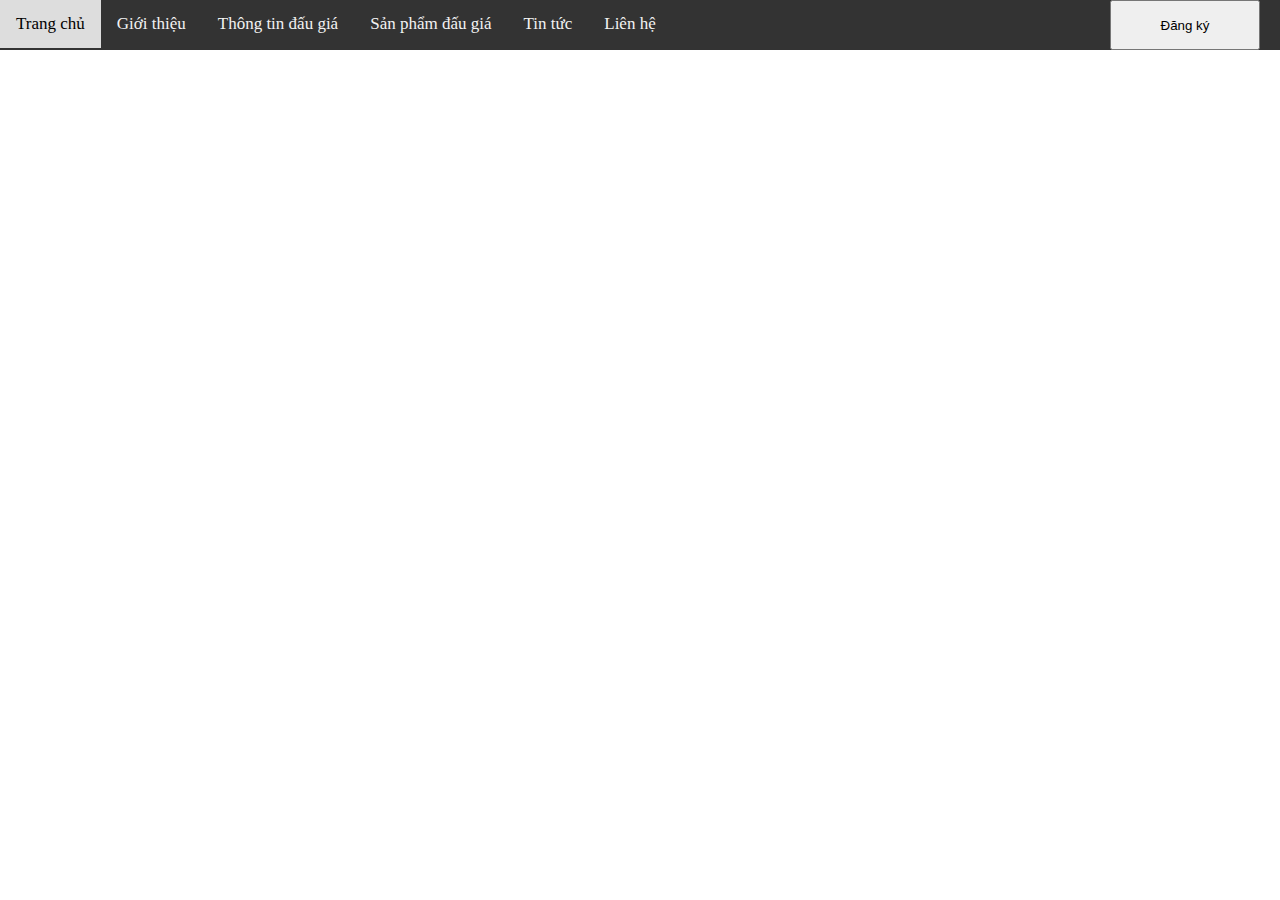
<file: Menu/index.html>
<!DOCTYPE html>
<html lang="en">

<head>
    <meta charset="UTF-8">
    <meta http-equiv="X-UA-Compatible" content="IE=edge">
    <meta name="viewport" content="width=device-width, initial-scale=1.0">
    <title>Document</title>
    <link rel="stylesheet" href="style.css">
</head>

<body>

    <div class="topnav" id="myTopnav">
        <a href="#">Trang chủ</a>
        <a href="#">Giới thiệu</a>
        <a href="#">Thông tin đấu giá</a>
        <a href="#">Sản phẩm đấu giá</a>
        <a href="#">Tin tức</a>
        <a href="#">Liên hệ</a>
        <a href="javascript:void(0);" style="font-size:15px;" class="icon" onclick="myFunction()">&#9776;</a>
        <button>Đăng ký</button>
    </div>

    
</body>
<script>
    function myFunction() {
        var x = document.getElementById("myTopnav")
        if (x.className === "topnav") {
            x.className += " responsive";
        } else {
            x.className = "topnav";
        }
    }
</script>

</html>
</file>
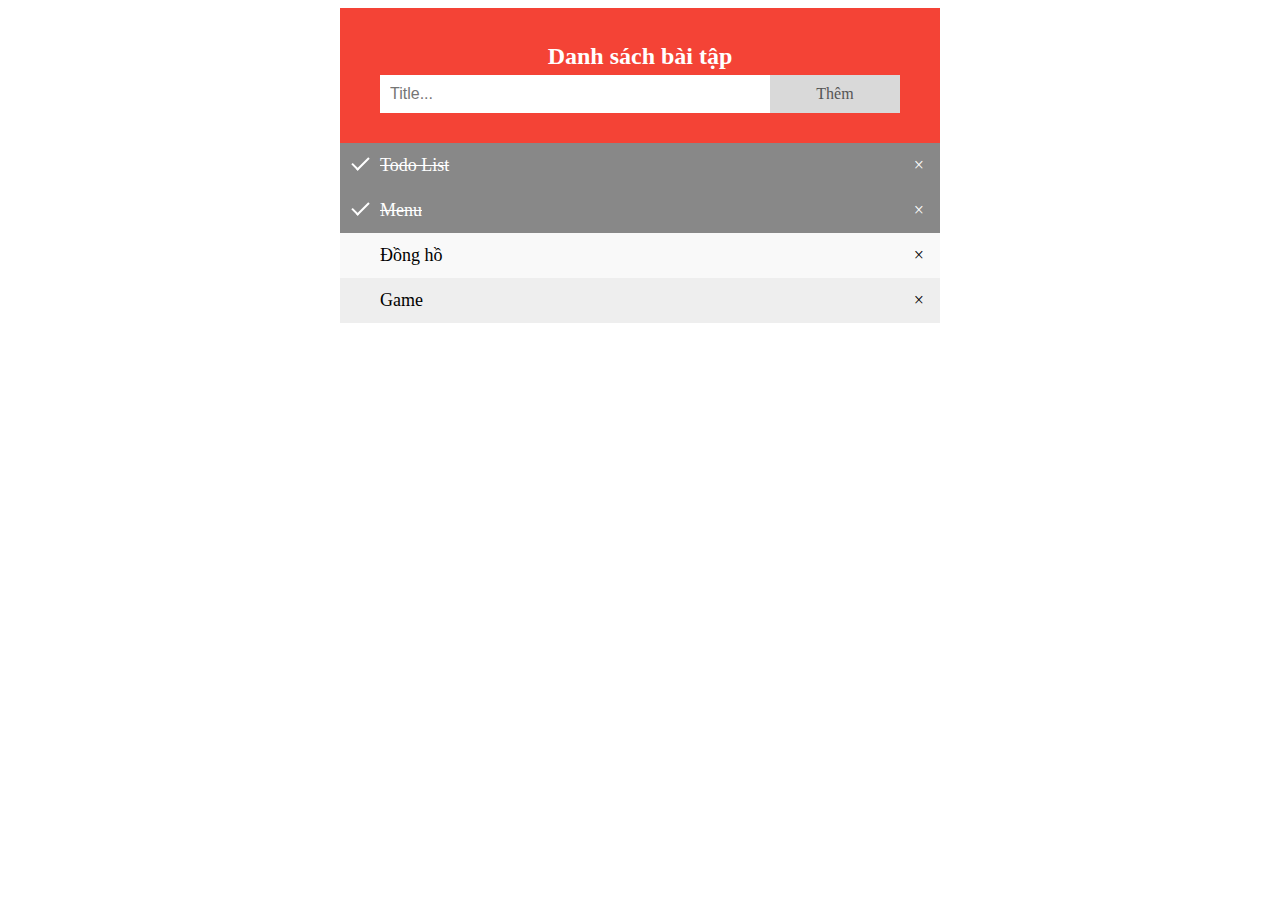
<file: Todo-List/index.html>
<!DOCTYPE html>
<html lang="en">

<head>
    <meta charset="UTF-8">
    <meta http-equiv="X-UA-Compatible" content="IE=edge">
    <meta name="viewport" content="width=device-width, initial-scale=1.0">
    <title>Document</title>
    <link rel="stylesheet" href="style.css">
</head>

<body>
    <div class="container">
        <div id="todoList" class="header">
            <h2 style="margin: 5px;">Danh sách bài tập </h2>
            <input type="text" id="myInput" placeholder="Title...">
            <span onclick="newElement()" class="addBtn">Thêm</span>
        </div>

        <ul id="myUl">
            <li class="checked">Todo List</li>
            <li class="checked">Menu</li>
            <li>Đồng hồ</li>
            <li>Game</li>
        </ul>
    </div>
    <script src="main.js"></script>
</body>

</html>
</file>
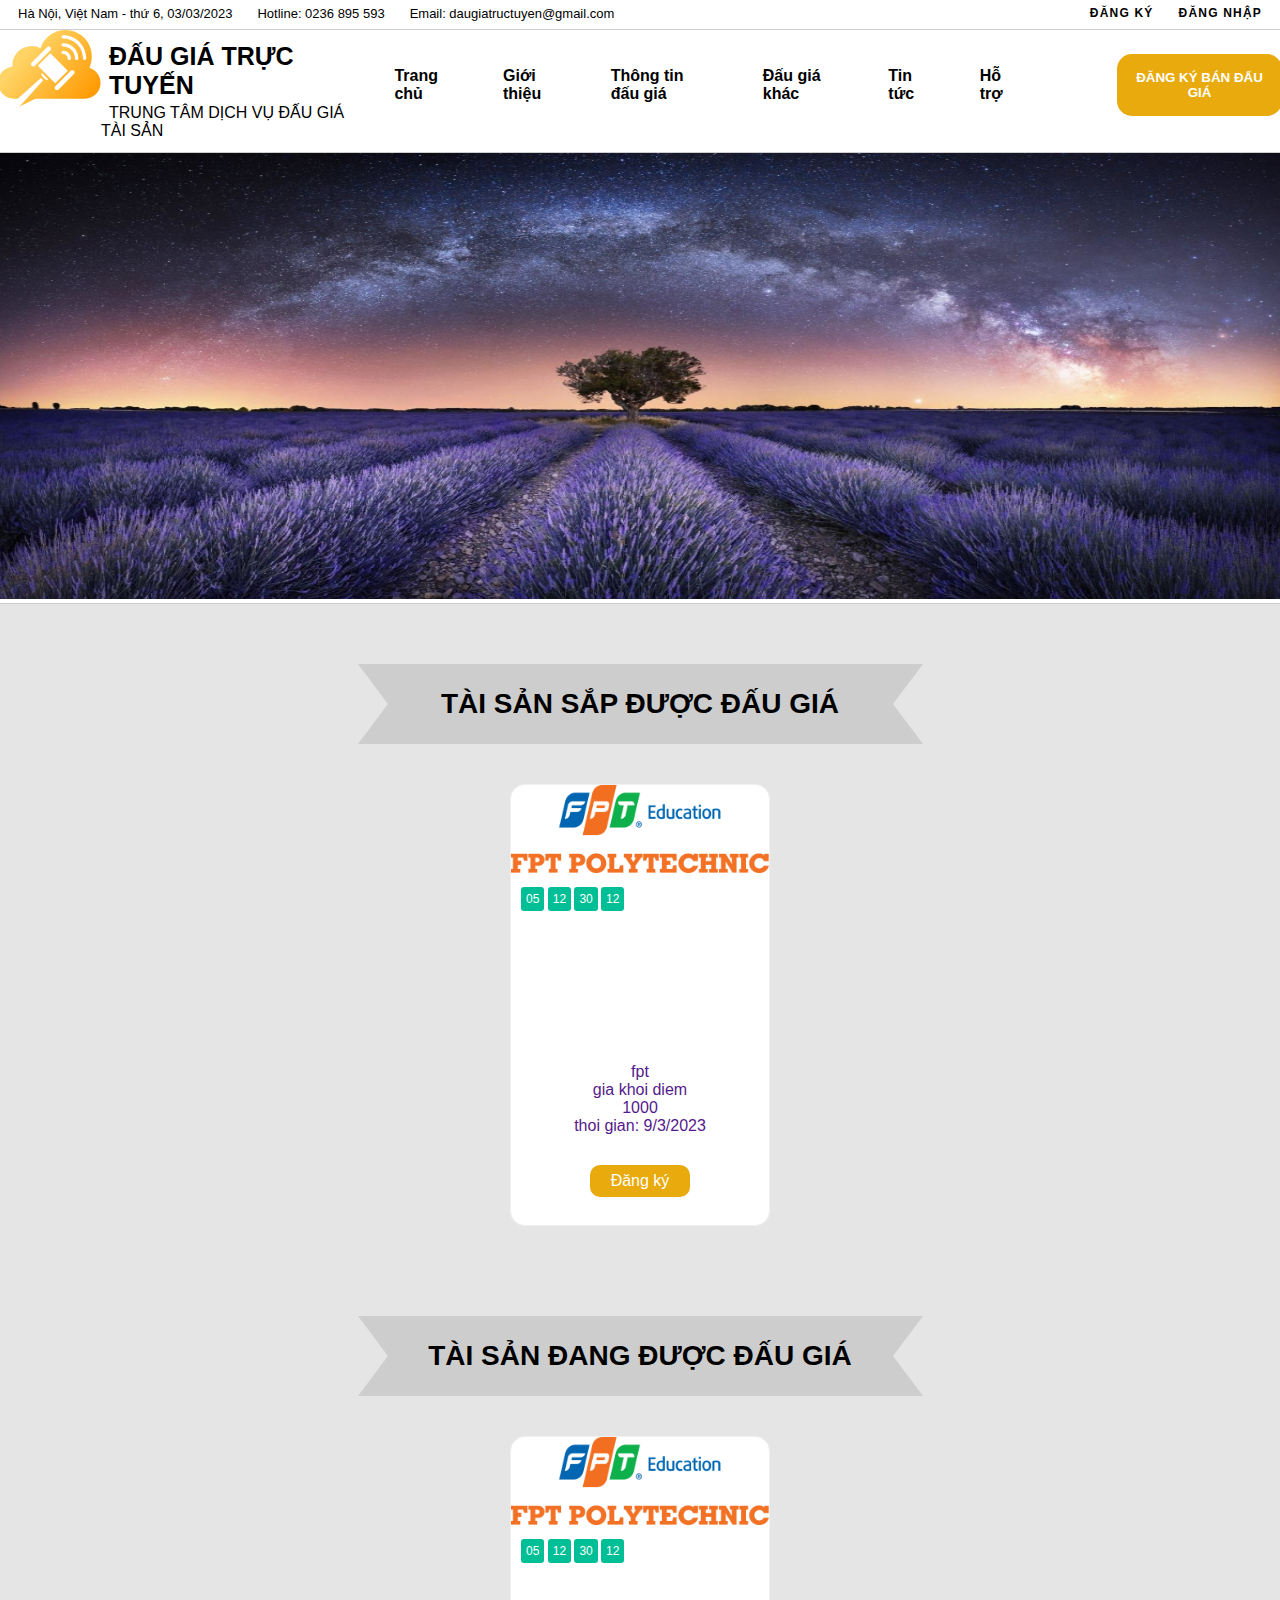
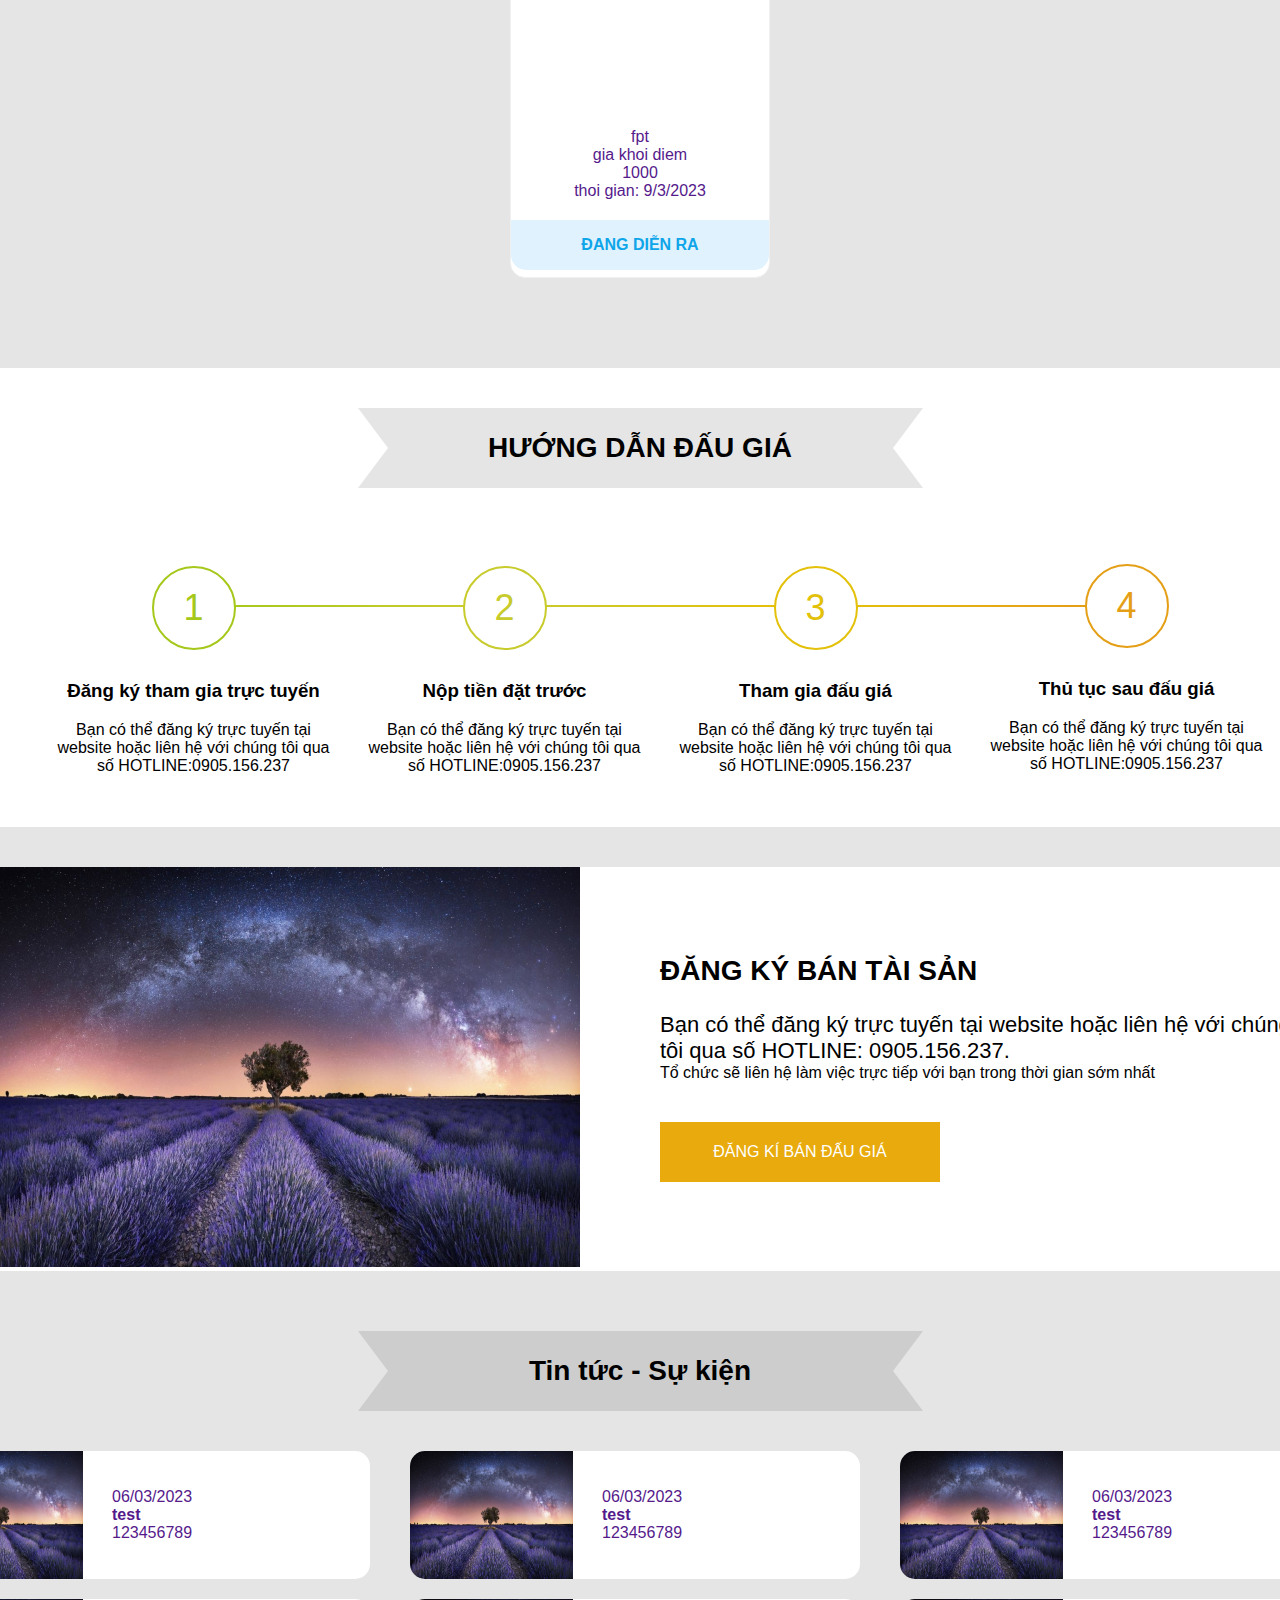
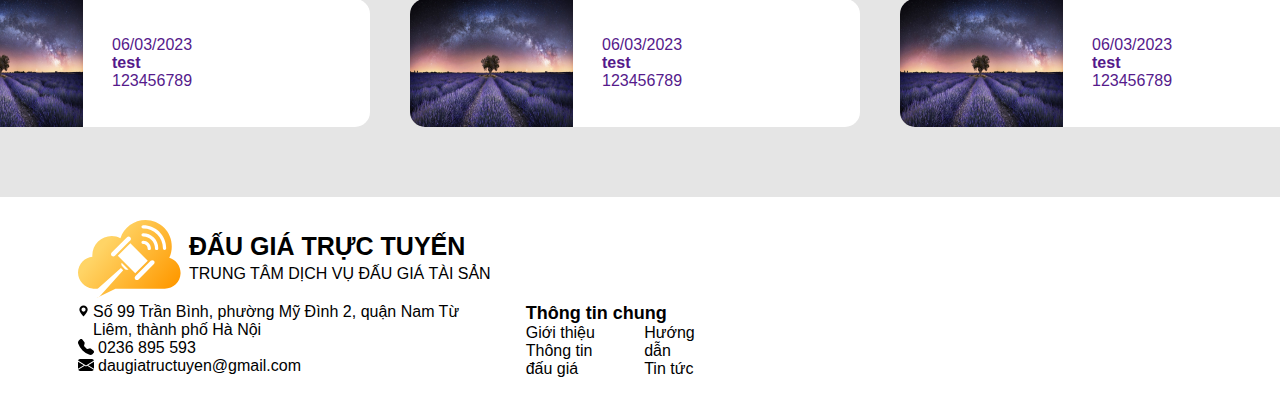
<file: trangchu/index.html>
<!DOCTYPE html>
<html lang="en">

<head>
    <meta charset="UTF-8">
    <meta http-equiv="X-UA-Compatible" content="IE=edge">
    <meta name="viewport" content="width=device-width, initial-scale=1.0">
    <title>Document</title>
    <link rel="stylesheet" href="style.css">
</head>

<body class="m--2">
    <div id="root">
        <div class="flex justify-between time-header mb-8 mt-8">
            <div class=" flex flex-row text-13">
                <div class="mr-25">
                    <span>Hà Nội, Việt Nam - thứ 6, 03/03/2023 </span>
                </div>
                <div class="mr-25">
                    <span>Hotline: 0236 895 593</span>
                </div>
                <div>
                    <span>Email: daugiatructuyen@gmail.com</span>
                </div>
            </div>
            <div class="flex font-bold text-12">
                <div class="mr-25">
                    <span><a href="" class="cursor-pointer letter-spacing-big text-decoration text-black">ĐĂNG
                            KÝ</a></span>
                </div>
                <div>
                    <span><a href="" class="cursor-pointer letter-spacing-big text-decoration text-black">ĐĂNG
                            NHẬP</a></span>
                </div>
            </div>
        </div>

        <div class="flex items-center justify-center w-full border-top">
            <div class="flex items-center justify-between flex-row mb-12">
                <div class="flex justify-center">
                    <div class="">
                        <div>
                            <svg width="103" height="79" viewBox="0 0 103 79" fill="none"
                                xmlns="http://www.w3.org/2000/svg">
                                <path
                                    d="M102.578 53.0161C102.578 53.1883 102.578 53.3599 102.557 53.5104C102.278 62.0418 95.3759 68.6609 86.7639 68.6609H37.4398L18.5 77.9238L20.2852 68.6609H14.831C14.7028 68.6609 14.5746 68.6394 14.4464 68.6179C6.49661 67.823 0.170963 60.9461 0 52.8656V52.5004C0.0213703 48.2239 1.70963 44.2053 4.72284 41.2181C7.35139 38.5962 10.7279 37.0275 14.3609 36.6837C14.3396 36.2323 14.3181 35.781 14.3181 35.3298C14.3396 30.1292 16.3697 25.2724 20.0454 21.6191C23.7211 17.9658 28.6363 16.0531 33.7224 16.0102C36.7784 16.0316 39.7489 16.7838 42.4201 18.2022C45.9677 7.47854 56.0332 0 67.4665 0H67.5947C74.6254 0.0429801 81.2288 2.81521 86.1654 7.8439C91.1235 12.8941 93.8157 19.556 93.7731 26.6477C93.7516 30.4945 92.9186 34.2767 91.2943 37.7152C97.9193 39.6923 102.599 45.7956 102.578 53.0161Z"
                                    fill="url(#paint0_linear_570_42845)"></path>
                                <path
                                    d="M52.2675 17.1731C51.8294 16.7354 51.2549 16.5027 50.6391 16.5027C50.0236 16.5027 49.449 16.7354 49.011 17.1731L33.6744 32.5099C33.2365 32.9477 33.004 33.5223 33.004 34.1379C33.004 34.7537 33.2365 35.3283 33.6744 35.766C34.1122 36.2039 34.6868 36.4364 35.3024 36.4364C35.9181 36.4364 36.4927 36.2039 36.9305 35.766L51.597 21.086C51.597 21.086 51.597 21.086 51.6106 21.0723C51.6106 21.0723 51.6106 21.0723 51.6242 21.0586L52.2675 20.4156C52.7051 19.9777 52.9376 19.4032 52.9376 18.7875C52.9376 18.1719 52.6914 17.6109 52.2675 17.1731ZM57.3293 59.4346C57.7674 59.8727 58.3419 60.1051 58.9573 60.1051C59.5732 60.1051 60.1478 59.8727 60.5854 59.4346L75.9224 44.0844C76.8253 43.1814 76.8253 41.7313 75.9224 40.8282C75.4844 40.3903 74.9099 40.1578 74.2944 40.1578C73.6786 40.1578 73.104 40.3903 72.6664 40.8282L57.9862 55.5082C57.9862 55.5082 57.9862 55.5082 57.9862 55.5218C57.9862 55.5218 57.9862 55.5218 57.9726 55.5218L57.3293 56.165C56.8918 56.6026 56.6589 57.1775 56.6589 57.793C56.6589 58.4226 56.8918 58.9971 57.3293 59.4346ZM57.2338 53.2784L69.7657 40.7461L52.3494 23.3298L39.8173 35.8618L57.2338 53.2784ZM50.5162 49.557L43.648 42.6888C43.0736 43.8929 43.2787 45.384 44.2639 46.3692L46.8222 48.9275C47.8347 49.9264 49.3121 50.1316 50.5162 49.557ZM16.2033 77.0016C16.901 77.6993 17.8177 78.0686 18.8028 78.0414C19.7877 78.0141 20.6908 77.6038 21.3474 76.8646L45.1805 50.2685L42.9366 48.0246L16.3401 71.8709C15.615 72.5278 15.1909 73.4307 15.1635 74.416C15.1361 75.3872 15.5055 76.3174 16.2033 77.0016Z"
                                    fill="white"></path>
                                <path
                                    d="M70.61 22.9056C72.0879 24.3838 72.9044 26.362 72.8977 28.4704C72.8949 29.3739 72.1512 30.1176 71.2474 30.1205C70.344 30.1232 69.6049 29.3843 69.6194 28.4922C69.6116 27.2528 69.152 26.0958 68.2859 25.2298C67.4198 24.3869 66.2976 23.9155 65.1043 23.9308C64.1889 23.9453 63.4618 23.2177 63.4531 22.3027C63.4556 21.3991 64.1878 20.667 65.0915 20.6642C67.165 20.6461 69.1201 21.4392 70.5985 22.8941L70.61 22.9056Z"
                                    fill="white"></path>
                                <path
                                    d="M63.4766 14.8425C63.468 13.9505 64.2117 13.2069 65.1154 13.204C69.1466 13.1681 72.9411 14.7084 75.7934 17.5607L75.8281 17.5954C78.7036 20.4707 80.2899 24.3116 80.277 28.4123C80.2742 29.3159 79.5421 30.0479 78.6271 30.0624C77.7234 30.0652 76.9958 29.3378 76.9987 28.4342C77.0091 25.1906 75.7673 22.1828 73.504 19.9194L73.4809 19.8963C71.2523 17.6676 68.2676 16.4491 65.1167 16.4822C64.2129 16.4851 63.4853 15.7576 63.4766 14.8425Z"
                                    fill="white"></path>
                                <path
                                    d="M81.4159 11.8898C85.7924 16.2662 88.1952 22.1085 88.1873 28.3523C88.1845 29.2558 87.4523 29.9879 86.5486 29.9908C85.6452 29.9936 84.9176 29.2661 84.9206 28.3626C84.9375 22.9876 82.8682 17.9667 79.115 14.2137L79.0691 14.1675C75.339 10.4608 70.3987 8.44919 65.1395 8.48889C64.2362 8.49175 63.5087 7.76423 63.5 6.8723C63.5029 5.96874 64.2349 5.23667 65.1267 5.22228C71.2549 5.16826 77.0278 7.52478 81.3696 11.8435C81.3812 11.855 81.4044 11.8781 81.4159 11.8898Z"
                                    fill="white"></path>
                                <defs>
                                    <linearGradient id="paint0_linear_570_42845" x1="31.8051" y1="16.999" x2="94.5706"
                                        y2="68.4074" gradientUnits="userSpaceOnUse">
                                        <stop stop-color="#FFD466"></stop>
                                        <stop offset="1" stop-color="#FF9900"></stop>
                                    </linearGradient>
                                </defs>
                            </svg>
                        </div>
                    </div>
                    <div class="">
                        <div class="font-bold text-25 ml-8 mt-12 mb-4">
                            <span>ĐẤU GIÁ TRỰC TUYẾN</span>
                        </div>
                        <span class="ml-8">TRUNG TÂM DỊCH VỤ ĐẤU GIÁ TÀI SẢN</span>
                    </div>
                </div>

                <ul class="flex justify-center items-center font-bold list-style">
                    <li class="mr-50">
                        <span><a href="" class="hover-link-yellow text-decoration text-black">Trang chủ</a></span>
                    </li>
                    <li class="mr-50 ">
                        <span><a href="" class=" hover-link-yellow text-decoration text-black">Giới thiệu</a></span>
                    </li>
                    <li class="mr-50">
                        <span><a href="" class=" hover-link-yellow text-decoration text-black">Thông tin đấu
                                giá</a></span>
                    </li>
                    <li class="mr-50 ">
                        <span><a href="" class="text-decoration text-black hover-link-yellow">Đấu giá khác</a></span>
                    </li>
                    <li class="mr-50 ">
                        <span><a href="" class="text-decoration text-black hover-link-yellow">Tin tức</a></span>
                    </li>
                    <li class="mr-50">
                        <span><a href="" class="text-decoration text-black hover-link-yellow">Hỗ trợ</a></span>
                    </li>
                    <li class="mr-50">
                        <span><a href=""></a></span>
                    </li>
                </ul>


                <button type="button" class="bg-yellow p-12 text-white rounded ml-5 font-bold border-none">ĐĂNG KÝ BÁN
                    ĐẤU GIÁ</button>

            </div>
        </div>


        <div class="border-top border-bottom ">
            <a href="" class=""><img src="src/8-1626444967.jpg" alt="" class="h-450 w-full"></a>
        </div>


        <div class="">
            <div class="bg-neutral-200 flex justify-center items-center flex-col">
                <div class="pb-20"></div>
                <div class="section-banner mt-40 text-black">
                    <span>TÀI SẢN SẮP ĐƯỢC ĐẤU GIÁ</span>
                </div>
                <div class="flex justify-center pb-20">
                    <div class="mt-40 mb-30">
                        <div class="flex items-center justify-center">
                            <a href="" class="w-280 text-decoration">
                                <div class="w-260 border border-box bg-white rounded">
                                    <div class="h-250">
                                        <div class="">
                                            <img src="src/FPT_Polytechnic.png" alt="" class=" w-full">
                                        </div>
                                        <div class="time">
                                            <div class="item">
                                                <div id="day">05</div>
                                            </div>
                                            <div class="item">
                                                <div id="hour">12</div>
                                            </div>
                                            <div class="item">
                                                <div id="minute">30</div>
                                            </div>
                                            <div class="item">
                                                <div id="seconds">12</div>
                                            </div>
                                        </div>
                                        
                                    </div>
                                    <div class="flex justify-center items-center flex-col h-190">
                                        <span>fpt</span>
                                        <span>gia khoi diem</span>
                                        <span>1000</span>
                                        <span>thoi gian: 9/3/2023</span>
                                        <button class="bg-yellow   text-16 text-white mt-30 border-none"
                                            style="width: 100px; height: 32px; border-radius: 10px;">Đăng
                                            ký</button>
                                    </div>
                                </div>
                            </a>
                        </div>
                    </div>

                </div>
                <div class="section-banner mt-40 text-black">
                    <span>TÀI SẢN ĐANG ĐƯỢC ĐẤU GIÁ</span>
                </div>
                <div class="flex justify-center pb-20">
                    <div class="mt-40 mb-70">
                        <div class="flex items-center justify-center">
                            <a href="" class="w-280 text-decoration">
                                <div class="w-260 border border-box bg-white rounded">
                                    <div class="h-250">
                                        <div class="">
                                            <img src="src/FPT_Polytechnic.png" alt="" class=" w-full">
                                        </div>
                                        <div class="time">
                                            <div class="item">
                                                <div id="day1">05</div>
                                            </div>
                                            <div class="item">
                                                <div id="hour1">12</div>
                                            </div>
                                            <div class="item">
                                                <div id="minute1">30</div>
                                            </div>
                                            <div class="item">
                                                <div id="seconds1">12</div>
                                            </div>
                                        </div>
                                        
                                    </div>

                                    <div class="flex justify-center items-center flex-col h-190">
                                        <span>fpt</span>
                                        <span>gia khoi diem</span>
                                        <span>1000</span>
                                        <span>thoi gian: 9/3/2023</span>
                                        <div class="font-bold flex justify-center items-center w-full"
                                            style="background-color:#e0f2fe; color: #0ea5e9; height: 50px; margin-top: 20px; margin-bottom: -33px; border-bottom-left-radius:15px; border-bottom-right-radius: 15px;">
                                            ĐANG DIỄN RA
                                        </div>
                                    </div>
                                </div>
                            </a>
                        </div>
                    </div>

                </div>
                <div class="flex justify-center flex-col items-center bg-white mb-40">
                    <div class="section-banner-white mt-40 text-black">
                        <span>HƯỚNG DẪN ĐẤU GIÁ</span>
                    </div>

                    <div class="pb-20">
                        <ol class="flex mt-60 flex-wrap">
                            <li class="stepper-item step-1">
                                <h3 class="mt-30">Đăng ký tham gia trực tuyến</h3>
                                <p class="mt-0">Bạn có thể đăng ký trực tuyến tại website hoặc liên hệ với chúng tôi qua
                                    số
                                    HOTLINE:0905.156.237</p>
                            </li>
                            <li class="stepper-item step-2">
                                <h3 class="mt-30">Nộp tiền đặt trước</h3>
                                <p class="mt-0">Bạn có thể đăng ký trực tuyến tại website hoặc liên hệ với chúng tôi qua
                                    số
                                    HOTLINE:0905.156.237</p>
                            </li>
                            <li class="stepper-item step-3">
                                <h3 class="mt-30">Tham gia đấu giá</h3>
                                <p class="mt-0">Bạn có thể đăng ký trực tuyến tại website hoặc liên hệ với chúng tôi qua
                                    số
                                    HOTLINE:0905.156.237</p>
                            </li>
                            <li class="stepper-item step-4">
                                <h3 class="mt-30">Thủ tục sau đấu giá</h3>
                                <p class="mt-0">Bạn có thể đăng ký trực tuyến tại website hoặc liên hệ với chúng tôi qua
                                    số
                                    HOTLINE:0905.156.237</p>
                            </li>
                        </ol>
                    </div>
                </div>


                <div class="bg-white w-1440 flex rounded  justify-center mt-40" style="margin: 0 -40px;">
                    <div class="w-50" style="margin-left: 60px; margin-right: 40px;">
                        <img src="src/8-1626444967.jpg" alt="" class="" style="height: 400px; width: 600px;">
                    </div>
                    <div class="" style="padding-left: 40px; padding-right: 40px; margin: auto 0;">
                        <div class="flex justify-center flex-col">
                            <span class="text-28 font-bold">ĐĂNG KÝ BÁN TÀI SẢN</span>
                            <span class="text-22 mt-25">Bạn có thể đăng ký trực tuyến tại website hoặc liên hệ với chúng
                                tôi qua số HOTLINE: 0905.156.237.</span>
                            <span class="text-16">Tổ chức sẽ liên hệ làm việc trực tiếp với bạn trong thời gian sớm
                                nhất</span>
                            <button class="mt-40 bg-yellow text-white border-none text-16"
                                style="height: 60px; width: 280px; ">ĐĂNG KÍ BÁN ĐẤU GIÁ</button>
                        </div>

                    </div>
                </div>


                <div class="section-banner mt-60 text-black">
                    <span>Tin tức - Sự kiện</span>
                </div>


                <div class="w-1440 mt-40 mb-70 grid grid-cols-3 gap-5">
                    <a href="" class="text-decoration">
                        <div class="flex rounded bg-white w-full" style="width: 450px; height: 128px; ">
                            <div class=""><img src="src/8-1626444967.jpg" alt="" class=" rounded-l" style="height: 128px; width: 85%;">
                            </div>
                            <div class="flex justify-center flex-col">
                                <span>06/03/2023</span>
                                <span class="font-bold">test</span>
                                <span>123456789</span>
                            </div>
                        </div>
                    </a>
                    <a href="" class="text-decoration ml-10">
                        <div class="flex rounded bg-white " style="width: 450px; height: 128px;">
                            <div class=""><img src="src/8-1626444967.jpg" alt="" class=" rounded-l"
                                    style="height: 128px; width: 85%;">
                            </div>
                            <div class="flex justify-center flex-col">
                                <span>06/03/2023</span>
                                <span class="font-bold">test</span>
                                <span>123456789</span>
                            </div>
                        </div>
                    </a>
                    <a href="" class="text-decoration ml-20">
                        <div class="flex rounded bg-white " style="width: 450px; height: 128px;">
                            <div class=""><img src="src/8-1626444967.jpg" alt="" class=" rounded-l"
                                    style="height: 128px; width: 85%;">
                            </div>
                            <div class="flex justify-center flex-col">
                                <span>06/03/2023</span>
                                <span class="font-bold">test</span>
                                <span>123456789</span>
                            </div>
                        </div>
                    </a>
                    <a href="" class="text-decoration">
                        <div class="flex rounded bg-white " style="width: 450px; height: 128px;">
                            <div class=""><img src="src/8-1626444967.jpg" alt="" class=" rounded-l"
                                    style="height: 128px; width: 85%;">
                            </div>
                            <div class="flex justify-center flex-col">
                                <span>06/03/2023</span>
                                <span class="font-bold">test</span>
                                <span>123456789</span>
                            </div>
                        </div>
                    </a>
                    <a href="" class="text-decoration ml-10">
                        <div class="flex rounded bg-white " style="width: 450px; height: 128px;">
                            <div class=""><img src="src/8-1626444967.jpg" alt="" class=" rounded-l"
                                    style="height: 128px; width: 85%;">
                            </div>
                            <div class="flex justify-center flex-col">
                                <span>06/03/2023</span>
                                <span class="font-bold">test</span>
                                <span>123456789</span>
                            </div>
                        </div>
                    </a>
                    <a href="" class="text-decoration ml-20">
                        <div class="flex rounded bg-white " style="width: 450px; height: 128px;">
                            <div class=""><img src="src/8-1626444967.jpg" alt="" class=" rounded-l"
                                    style="height: 128px; width: 85%;">
                            </div>
                            <div class="flex justify-center flex-col">
                                <span>06/03/2023</span>
                                <span class="font-bold">test</span>
                                <span>123456789</span>
                            </div>
                        </div>
                    </a>

                </div>

            </div>
        </div>
        <div class="flex justify-between">
            <div class="flex flex-col justify-center" style="padding: 20px 80px;">
                <div class="flex">
                    <div class="">
                        <div>
                            <svg width="103" height="79" viewBox="0 0 103 79" fill="none"
                                xmlns="http://www.w3.org/2000/svg">
                                <path
                                    d="M102.578 53.0161C102.578 53.1883 102.578 53.3599 102.557 53.5104C102.278 62.0418 95.3759 68.6609 86.7639 68.6609H37.4398L18.5 77.9238L20.2852 68.6609H14.831C14.7028 68.6609 14.5746 68.6394 14.4464 68.6179C6.49661 67.823 0.170963 60.9461 0 52.8656V52.5004C0.0213703 48.2239 1.70963 44.2053 4.72284 41.2181C7.35139 38.5962 10.7279 37.0275 14.3609 36.6837C14.3396 36.2323 14.3181 35.781 14.3181 35.3298C14.3396 30.1292 16.3697 25.2724 20.0454 21.6191C23.7211 17.9658 28.6363 16.0531 33.7224 16.0102C36.7784 16.0316 39.7489 16.7838 42.4201 18.2022C45.9677 7.47854 56.0332 0 67.4665 0H67.5947C74.6254 0.0429801 81.2288 2.81521 86.1654 7.8439C91.1235 12.8941 93.8157 19.556 93.7731 26.6477C93.7516 30.4945 92.9186 34.2767 91.2943 37.7152C97.9193 39.6923 102.599 45.7956 102.578 53.0161Z"
                                    fill="url(#paint0_linear_570_42845)"></path>
                                <path
                                    d="M52.2675 17.1731C51.8294 16.7354 51.2549 16.5027 50.6391 16.5027C50.0236 16.5027 49.449 16.7354 49.011 17.1731L33.6744 32.5099C33.2365 32.9477 33.004 33.5223 33.004 34.1379C33.004 34.7537 33.2365 35.3283 33.6744 35.766C34.1122 36.2039 34.6868 36.4364 35.3024 36.4364C35.9181 36.4364 36.4927 36.2039 36.9305 35.766L51.597 21.086C51.597 21.086 51.597 21.086 51.6106 21.0723C51.6106 21.0723 51.6106 21.0723 51.6242 21.0586L52.2675 20.4156C52.7051 19.9777 52.9376 19.4032 52.9376 18.7875C52.9376 18.1719 52.6914 17.6109 52.2675 17.1731ZM57.3293 59.4346C57.7674 59.8727 58.3419 60.1051 58.9573 60.1051C59.5732 60.1051 60.1478 59.8727 60.5854 59.4346L75.9224 44.0844C76.8253 43.1814 76.8253 41.7313 75.9224 40.8282C75.4844 40.3903 74.9099 40.1578 74.2944 40.1578C73.6786 40.1578 73.104 40.3903 72.6664 40.8282L57.9862 55.5082C57.9862 55.5082 57.9862 55.5082 57.9862 55.5218C57.9862 55.5218 57.9862 55.5218 57.9726 55.5218L57.3293 56.165C56.8918 56.6026 56.6589 57.1775 56.6589 57.793C56.6589 58.4226 56.8918 58.9971 57.3293 59.4346ZM57.2338 53.2784L69.7657 40.7461L52.3494 23.3298L39.8173 35.8618L57.2338 53.2784ZM50.5162 49.557L43.648 42.6888C43.0736 43.8929 43.2787 45.384 44.2639 46.3692L46.8222 48.9275C47.8347 49.9264 49.3121 50.1316 50.5162 49.557ZM16.2033 77.0016C16.901 77.6993 17.8177 78.0686 18.8028 78.0414C19.7877 78.0141 20.6908 77.6038 21.3474 76.8646L45.1805 50.2685L42.9366 48.0246L16.3401 71.8709C15.615 72.5278 15.1909 73.4307 15.1635 74.416C15.1361 75.3872 15.5055 76.3174 16.2033 77.0016Z"
                                    fill="white"></path>
                                <path
                                    d="M70.61 22.9056C72.0879 24.3838 72.9044 26.362 72.8977 28.4704C72.8949 29.3739 72.1512 30.1176 71.2474 30.1205C70.344 30.1232 69.6049 29.3843 69.6194 28.4922C69.6116 27.2528 69.152 26.0958 68.2859 25.2298C67.4198 24.3869 66.2976 23.9155 65.1043 23.9308C64.1889 23.9453 63.4618 23.2177 63.4531 22.3027C63.4556 21.3991 64.1878 20.667 65.0915 20.6642C67.165 20.6461 69.1201 21.4392 70.5985 22.8941L70.61 22.9056Z"
                                    fill="white"></path>
                                <path
                                    d="M63.4766 14.8425C63.468 13.9505 64.2117 13.2069 65.1154 13.204C69.1466 13.1681 72.9411 14.7084 75.7934 17.5607L75.8281 17.5954C78.7036 20.4707 80.2899 24.3116 80.277 28.4123C80.2742 29.3159 79.5421 30.0479 78.6271 30.0624C77.7234 30.0652 76.9958 29.3378 76.9987 28.4342C77.0091 25.1906 75.7673 22.1828 73.504 19.9194L73.4809 19.8963C71.2523 17.6676 68.2676 16.4491 65.1167 16.4822C64.2129 16.4851 63.4853 15.7576 63.4766 14.8425Z"
                                    fill="white"></path>
                                <path
                                    d="M81.4159 11.8898C85.7924 16.2662 88.1952 22.1085 88.1873 28.3523C88.1845 29.2558 87.4523 29.9879 86.5486 29.9908C85.6452 29.9936 84.9176 29.2661 84.9206 28.3626C84.9375 22.9876 82.8682 17.9667 79.115 14.2137L79.0691 14.1675C75.339 10.4608 70.3987 8.44919 65.1395 8.48889C64.2362 8.49175 63.5087 7.76423 63.5 6.8723C63.5029 5.96874 64.2349 5.23667 65.1267 5.22228C71.2549 5.16826 77.0278 7.52478 81.3696 11.8435C81.3812 11.855 81.4044 11.8781 81.4159 11.8898Z"
                                    fill="white"></path>
                                <defs>
                                    <linearGradient id="paint0_linear_570_42845" x1="31.8051" y1="16.999" x2="94.5706"
                                        y2="68.4074" gradientUnits="userSpaceOnUse">
                                        <stop stop-color="#FFD466"></stop>
                                        <stop offset="1" stop-color="#FF9900"></stop>
                                    </linearGradient>
                                </defs>
                            </svg>
                        </div>
                    </div>
                    <div class="">
                        <div class="font-bold text-25 ml-8 mt-12 mb-4">
                            <span>ĐẤU GIÁ TRỰC TUYẾN</span>
                        </div>
                        <span class="ml-8">TRUNG TÂM DỊCH VỤ ĐẤU GIÁ TÀI SẢN</span>
                    </div>
                </div>

                <div class="flex justify-center">
                    <div>
                        <div class="flex">
                            <svg xmlns="http://www.w3.org/2000/svg" width="16" height="16" fill="currentColor"
                                class="bi bi-geo-alt-fill" viewBox="0 0 16 16">
                                <path
                                    d="M8 16s6-5.686 6-10A6 6 0 0 0 2 6c0 4.314 6 10 6 10zm0-7a3 3 0 1 1 0-6 3 3 0 0 1 0 6z" />
                            </svg>
                            <span class="" style="margin-left: 4px;">Số 99 Trần Bình, phường Mỹ Đình 2, quận Nam Từ
                                Liêm, thành phố Hà
                                Nội</span>
                        </div>
                        <div class="flex">
                            <svg xmlns="http://www.w3.org/2000/svg" width="16" height="16" fill="currentColor"
                                class="bi bi-telephone-fill" viewBox="0 0 16 16">
                                <path fill-rule="evenodd"
                                    d="M1.885.511a1.745 1.745 0 0 1 2.61.163L6.29 2.98c.329.423.445.974.315 1.494l-.547 2.19a.678.678 0 0 0 .178.643l2.457 2.457a.678.678 0 0 0 .644.178l2.189-.547a1.745 1.745 0 0 1 1.494.315l2.306 1.794c.829.645.905 1.87.163 2.611l-1.034 1.034c-.74.74-1.846 1.065-2.877.702a18.634 18.634 0 0 1-7.01-4.42 18.634 18.634 0 0 1-4.42-7.009c-.362-1.03-.037-2.137.703-2.877L1.885.511z" />
                            </svg>
                            <span class="" style="margin-left: 4px;">0236 895 593</span>
                        </div>
                        <div class="flex">
                            <svg xmlns="http://www.w3.org/2000/svg" width="16" height="16" fill="currentColor"
                                class="bi bi-envelope-fill" viewBox="0 0 16 16">
                                <path
                                    d="M.05 3.555A2 2 0 0 1 2 2h12a2 2 0 0 1 1.95 1.555L8 8.414.05 3.555ZM0 4.697v7.104l5.803-3.558L0 4.697ZM6.761 8.83l-6.57 4.027A2 2 0 0 0 2 14h12a2 2 0 0 0 1.808-1.144l-6.57-4.027L8 9.586l-1.239-.757Zm3.436-.586L16 11.801V4.697l-5.803 3.546Z" />
                            </svg>
                            <span class="" style="margin-left: 4px;">daugiatructuyen@gmail.com</span>
                        </div>
                    </div>
                    <div class="" style="margin-left: 60px; font-size: 18px;">
                        <span class="font-bold">Thông tin chung</span>
                        <div class="flex text-16">
                            <div class="" style="margin-right: 40px;">
                                <div class="">
                                    <a href="" class=" text-decoration text-black hover-link-blue">Giới thiệu</a>
                                </div>
                                <div class="">
                                    <a href="" class=" text-decoration text-black hover-link-blue">Thông tin đấu giá</a>
                                </div>

                            </div>
                            <div class="">
                                <div class="">
                                    <a href="" class=" text-decoration text-black hover-link-blue">Hướng dẫn</a>
                                </div>
                                <div class="">
                                    <a href="" class=" text-decoration text-black hover-link-blue">Tin tức</a>
                                </div>
                            </div>
                        </div>
                    </div>
                </div>

            </div>
            <div class="">
                <iframe
                    src="https://www.google.com/maps/embed?pb=!1m18!1m12!1m3!1d3724.062035054602!2d105.77487271485434!3d21.030203685997517!2m3!1f0!2f0!3f0!3m2!1i1024!2i768!4f13.1!3m3!1m2!1s0x313454b3c253bc87%3A0x1f8be1f3a4dac476!2zVGhlIEdhcmRlbiBoaWxsLCA5OSBQLiBUcuG6p24gQsOsbmgsIE3hu7kgxJDDrG5oLCBOYW0gVOG7qyBMacOqbSwgSMOgIE7hu5lpIDEwMDAwMCwgVmnhu4d0IE5hbQ!5e0!3m2!1svi!2s!4v1678091111407!5m2!1svi!2s"
                    width="506px" height="200px" style="border:0;" allowfullscreen="" loading="lazy"
                    referrerpolicy="no-referrer-when-downgrade"></iframe>
            </div>
        </div>
    </div>

    <script src="./script.js"></script>
</body>

</html>
</file>
<file: Menu/style.css>
body {
    margin: 0;
}

.topnav {
    overflow: hidden;
    background-color: #333;
}

.topnav a {
    float: left;
    display: block;
    color: #f2f2f2;
    text-align: center;
    padding: 14px 16px;
    text-decoration: none;
    font-size: 17px;
}

.topnav a:hover {
    background-color: #ddd;
    color: black;
}

.topnav .icon {
    display: none;
}

button {
    float: right;
    height: 50px;
    width: 150px;
    margin: 0 20px;
}

@media screen and (max-width: 900px) {
    .topnav a:not(:first-child) {
        display: none;
    }

    .topnav a.icon {
        float: left;
        display: block;
    }
}

@media screen and (max-width: 900px) {
    .topnav.responsive {
        position: relative;
    }

    .topnav.responsive .icon {
        position: absolute;
        right: 0;
        top: 0;
    }

    .topnav.responsive a {
        float: none;
        display: block;
        text-align: center;
    }

    
}
</file>
<file: Todo-List/style.css>
.container{
    width: 600px;
    margin: auto;
}

*{
    box-sizing: border-box;
}

ul{
    margin: 0;
    padding: 0;
}

ul li{
    cursor: pointer;
    position: relative;
    padding: 12px 8px 12px 40px;
    background: #eee;
    font-size: 18px;
    transition: 0.2s;
    list-style: none;
}

ul li:nth-child(odd) {
    background: #f9f9f9;
}

ul li:hover{
    background: #ddd;
}

ul li.checked{
    background: #888;
    color: #fff;
    text-decoration: line-through;
}

ul li.checked::before{
    content: '';
    position: absolute;
    border-color: #fff;
    border-style: solid;
    border-width: 0 2px 2px 0;
    top: 10px;
    left: 16px;
    transform: rotate(45deg);
    height: 15px;
    width: 7px;
}

.close{
    position: absolute;
    right: 0;
    top: 0;
    padding: 12px 16px 12px 16px;
}

.close:hover{
    background-color: #f44336;
}

.header{
    background-color: #f44336;
    padding: 30px 40px;
    color: white;
    text-align: center;
}

.header::after{
    content: "";
    display: table;
    clear: both;
}

input{
    border: none;
    width: 75%;
    padding: 10px;
    float: left;
    font-size: 16px;
}

.addBtn{
    padding: 10px;
    width: 25%;
    background: #d9d9d9;
    color: #555;
    font-size: 16px;
    text-align: center;
    cursor: pointer;
    float: left;
    transition: 0.3s;
}

.addBtn:hover{
    background-color: #bbb;
}
</file>
<file: trangchu/style.css>
.flex {
    display: flex;
}

.flex-col {
    flex-direction: column;
}

.flex-wrap {
    flex-wrap: wrap;
}

.justify-between {
    justify-content: space-between;
}

.justify-center {
    justify-content: center;
}

.justify-start {
    justify-content: start;
}

.items-center {
    align-items: center;
}

.grid {
    display: grid;
}

.grid-cols-3 {
    grid-template-columns: repeat(3, minmax(0, 1fr));
}

.gap-5 {
    row-gap: 20px;
}



.text-12 {
    font-size: 12px;
}

.text-13 {
    font-size: 13px;
}

.text-16 {
    font-size: 16px;
}

.text-22 {
    font-size: 22px;
}

.text-25 {
    font-size: 25px;
}

.text-28 {
    font-size: 28px;
}

.font-bold {
    font-weight: 700;
}

.text-decoration {
    text-decoration: none;
}

.text-black {
    color: black;
}

.text-white {
    color: white;
}

.bg-white {
    background-color: #fff;
}

.bg-yellow {
    background-color: #e8aa0c;
}

.bg-neutral-200 {
    background-color: rgb(229, 229, 229);
}

.letter-spacing-big {
    letter-spacing: .1em;
}





.time-header {
    padding: 0 20px;
}

.m--2 {
    margin: -2px;
}

.m-25 {
    margin: 25px;
}

.mr-25 {
    margin-right: 25px;
}

.mr-50 {
    margin-right: 50px;
}

.ml-8 {
    margin-left: 8px;
}

.ml-10 {
    margin-left: 10px;
}

.ml-20 {
    margin-left: 20px;
}

.mt-0 {
    margin-top: 0;
}

.mt-8 {
    margin-top: 8px;
}

.mt-12 {
    margin-top: 12px;
}

.mt-25 {
    margin-top: 25px;
}

.mt-30 {
    margin-top: 30px;
}

.mt-40 {
    margin-top: 40px;
}

.mt-60 {
    margin-top: 60px;
}

.mb-4 {
    margin-bottom: 4px;
}

.mb-8 {
    margin-bottom: 8px;
}

.mb-10 {
    margin-bottom: 10px;
}

.mb-12 {
    margin-bottom: 12px;
}

.mb-20 {
    margin-bottom: 20px;
}

.mb-30 {
    margin-bottom: 30px;
}

.mb-40 {
    margin-bottom: 40px;
}

.mb-70 {
    margin-bottom: 70px;
}

.p-8 {
    padding: 8px;
}

.p-12 {
    padding: 16px;
}

.p-40 {
    padding: 40px 0;
}

.p-10 {
    padding: 0 10px;
}

.pb-20 {
    padding-bottom: 20px;
}




#root {
    font-family: -apple-system, BlinkMacSystemFont, Segoe UI, Roboto, Helvetica Neue, Arial, Noto Sans, sans-serif, Apple Color Emoji, Segoe UI Emoji, Segoe UI Symbol, Noto Color Emoji;
}

.list-style {
    list-style: none;
}

.box-sizing {
    box-sizing: border-box;
}

button:hover {
    cursor: pointer;
}

.border-none {
    border: none;
}

.w-full {
    width: 100%;
}

.w-50 {
    width: 50%;
}

.w-1440 {
    width: 1440px;
}

.w-260 {
    width: 260px;
}

.w-280 {
    max-width: 280px;
}

.h-190 {
    height: 190px;
}

.h-250 {
    height: 250px;
}

.h-450 {
    height: 446px;
}

.section-banner {
    align-items: center;
    background: rgba(0, 0, 0, .1);
    display: flex;
    font-size: 28px;
    font-weight: 700;
    height: 80px;
    justify-content: center;
    position: relative;
    width: 565px;
}

.section-banner::before {
    border-color: transparent transparent transparent #e5e5e5;
    border-style: solid;
    border-width: 40px 0 40px 30px;
    content: " ";
    display: inline-block;
    height: 0;
    left: 0;
    position: absolute;
    width: 0;
}

.section-banner::after {
    border-color: transparent #e5e5e5 transparent transparent;
    border-style: solid;
    border-width: 40px 30px 40px 0;
    content: " ";
    display: inline-block;
    height: 0;
    position: absolute;
    right: 0;
    width: 0;
}

.section-banner-white {
    align-items: center;
    background: rgba(0, 0, 0, .1);
    display: flex;
    font-size: 28px;
    font-weight: 700;
    height: 80px;
    justify-content: center;
    position: relative;
    width: 565px;
}

.section-banner-white::before {
    border-color: transparent transparent transparent #fff;
    border-style: solid;
    border-width: 40px 0 40px 30px;
    content: " ";
    display: inline-block;
    height: 0;
    left: 0;
    position: absolute;
    width: 0;
}

.section-banner-white::after {
    border-color: transparent #fff transparent transparent;
    border-style: solid;
    border-width: 40px 30px 40px 0;
    content: " ";
    display: inline-block;
    height: 0;
    position: absolute;
    right: 0;
    width: 0;
}

.border-top {
    border-top: 1px solid rgb(206, 206, 206);
}

.border-bottom {
    border-bottom: 1px solid rgb(206, 206, 206);
}

.border {
    box-sizing: border-box;
}

.border-box {
    border: 1px solid #f0f0f0;
}

.rounded {
    border-radius: 15px;
}

.rounded-l {
    border-top-left-radius: 15px;
    border-bottom-left-radius: 15px;
}

.stepper-item {
    display: flex;
    flex: 1 1;
    flex-direction: column;
    padding: 0 10px;
    text-align: center;
}

.stepper-item:before {
    --size: 3rem;
    position: relative;
    z-index: 1;
    display: block;
    width: 80px;
    height: 80px;
    border-radius: 50%;
    margin: 1rem auto 0;
    background: white;
    display: flex;
    align-items: center;
    justify-content: center;
    font-size: 36px;
}

.stepper-item.step-1:before {
    border: 2px solid #a5c81b;
    color: #a5c81b;
    content: "1";
}

.stepper-item.step-2:before {
    content: "2";
    border: 2px solid #C8CB2C;
    color: #C8CB2C;
}

.stepper-item.step-3:before {
    content: "3";
    border: 2px solid #E3C10A;
    color: #E3C10A;
}

.stepper-item.step-4:before {
    content: "4";
    border: 2px solid #E59F17;
    color: #E59F17;
}

.stepper-item:not(:last-child):after {
    content: "";
    position: relative;
    top: 57px;
    left: 50%;
    height: 2px;
    background-color: #e0e0e0;
    order: -1;
}

.stepper-item.step-1:after {
    background: linear-gradient(90deg, #A5C81B 8.59%, #C8CB2C 87.66%);


}

.stepper-item.step-2:after {
    background: linear-gradient(90deg, #C8CB2C 8.59%, #E3C10A 87.66%);


}

.stepper-item.step-3:after {
    background: linear-gradient(90deg, #E3C10A 8.59%, #E59F17 87.66%);

    @media screen and (max-width: 431px) {
        display: none;
    }
}

.hover-link-blue:hover {
    color: #1890ff;
}

.hover-link-yellow:hover {
    color: #e8aa0c;
}




.time{
	font-family: sans-serif;
	color: #fff;
	display: inline-block;
	font-weight: 100;
	text-align: center;
	font-size: 12px;
    margin: 10px;
}

.time > div{
	padding: 5px;
	border-radius: 3px;
	background: #00BF96;
	display: inline-block;
}

.time div > span{
	padding: 10px;
	border-radius: 3px;
	background: #00816A;
	display: inline-block;
}
</file>
